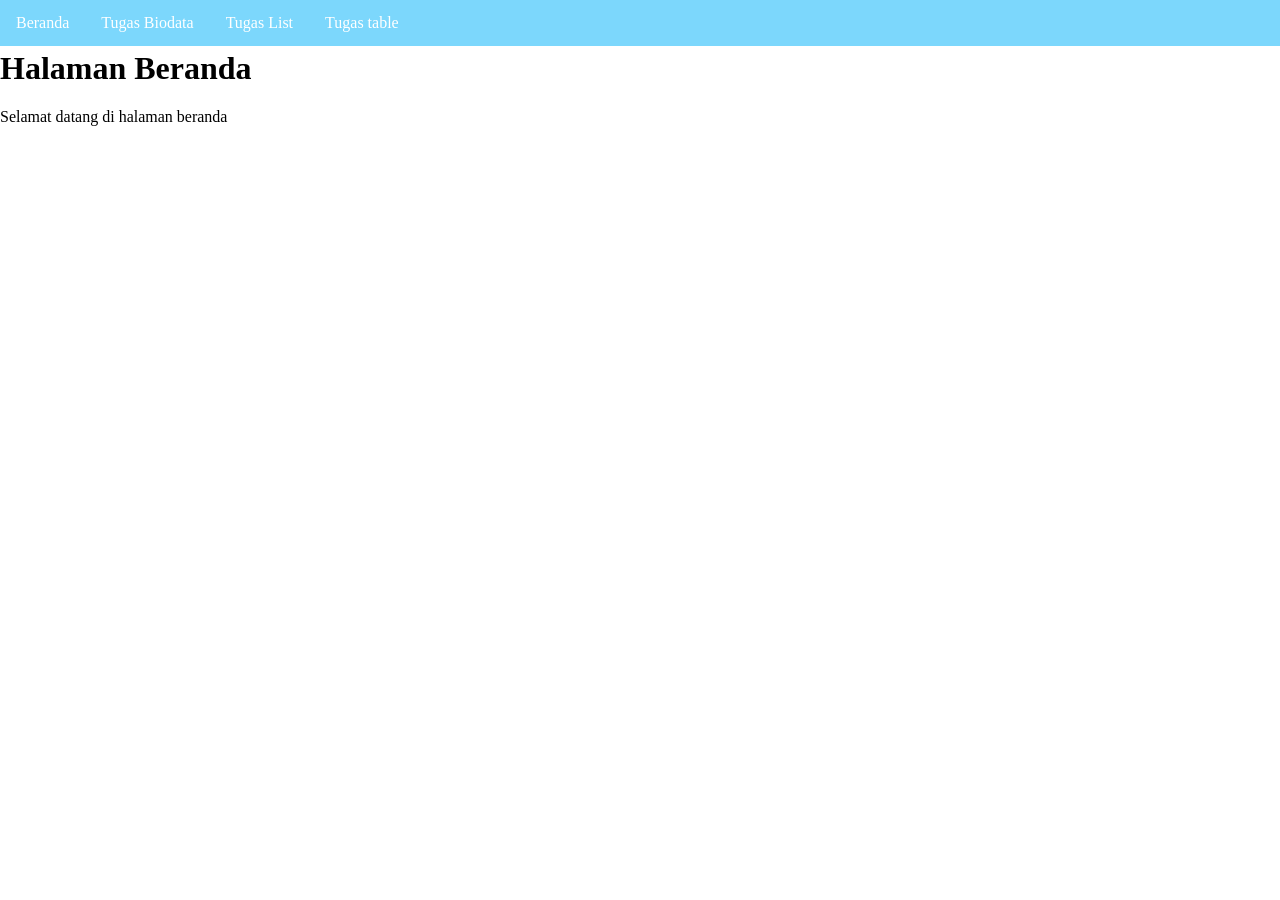
<file: index.html>
<!DOCTYPE html>
<html lang="en">
<head>
    <meta charset="UTF-8">
    <meta name="viewport" content="width=device-width, initial-scale">
    <title>Tugas Salsa | Beranda</title>
    <link rel="stylesheet" href="style.css">
</head>
</html>
<ul>
    <li><a href="beranda.html">Beranda</a></li>
    <li><a href="biodata.html">Tugas Biodata</a></li> 
    <li><a href="list.html">Tugas List</a></li>
    <li><a href="table.html">Tugas table</a></li>
</ul>
<h1>Halaman Beranda</h1>
<p>Selamat datang di halaman beranda</p>
</body>
</html>
</file>
<file: style.css>
body{
    margin: 0;
    padding: 0;
}

ul {
    list-style-type: none;
    margin: 0;
    padding: 0;
    overflow: hidden;
    background: rgb(124, 215, 252);
    position: fixed;
    top: 0;
    width: 100%;
}

li {
    float: left;
}

li a {
    display: block;
    color: white;
    text-align: center;
    padding: 14px 16px;
    text-decoration: none;
}

li a:hover{
    background: rgb(65, 96, 233);
    color: black;
}

li a.active{
    background: #3faee1;
    color: black;
}

h1{
    margin-top: 50px;
}
</file>
